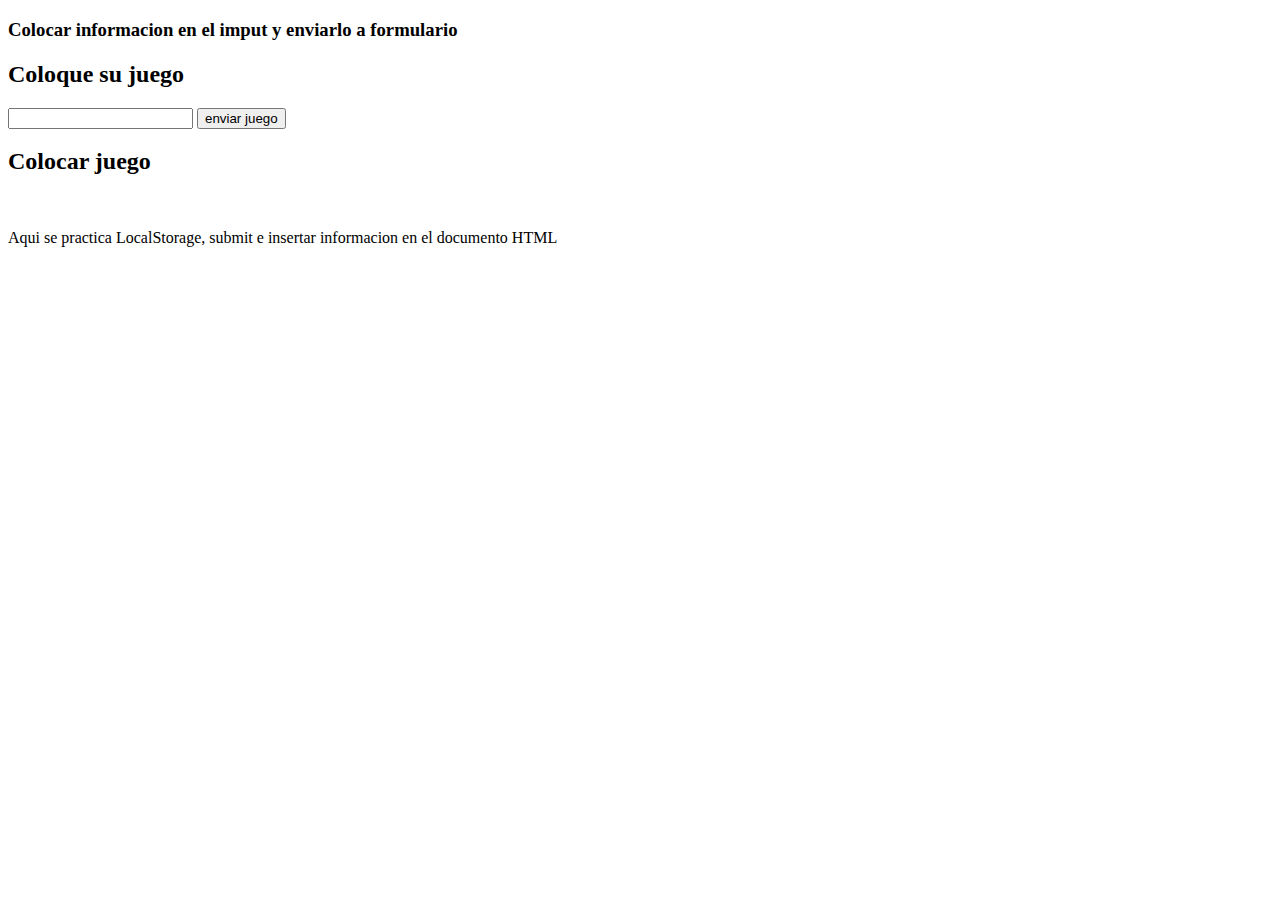
<file: JS/prueba.html>
<!DOCTYPE html>
<html lang="en">
<head>
    <meta charset="UTF-8">
    <meta http-equiv="X-UA-Compatible" content="IE=edge">
    <meta name="viewport" content="width=device-width, initial-scale=1.0">
    <title>pruebas</title>

    <script src="jquery-3.6.0.min.js"></script>
    <script src="jquery-ui.min.js"></script>
    
    <h3>Colocar informacion en el imput y enviarlo a formulario</h3>
    <div>
        <h2>Coloque su juego</h1>
            <form id="formula">
                <input type="text" id="juegos"></imput>
                <button type="submit">enviar juego</button>
            </form>
            <h2>Colocar juego</h1>
                <div id="listaJuegos">
                    <ul id="lista">
                    </ul>
                    <br>
                    <p>Aqui se practica LocalStorage, submit e insertar informacion en el documento HTML</p>
                </div>

<script src="prueba.js"></script>
</body>
</html>
</file>
